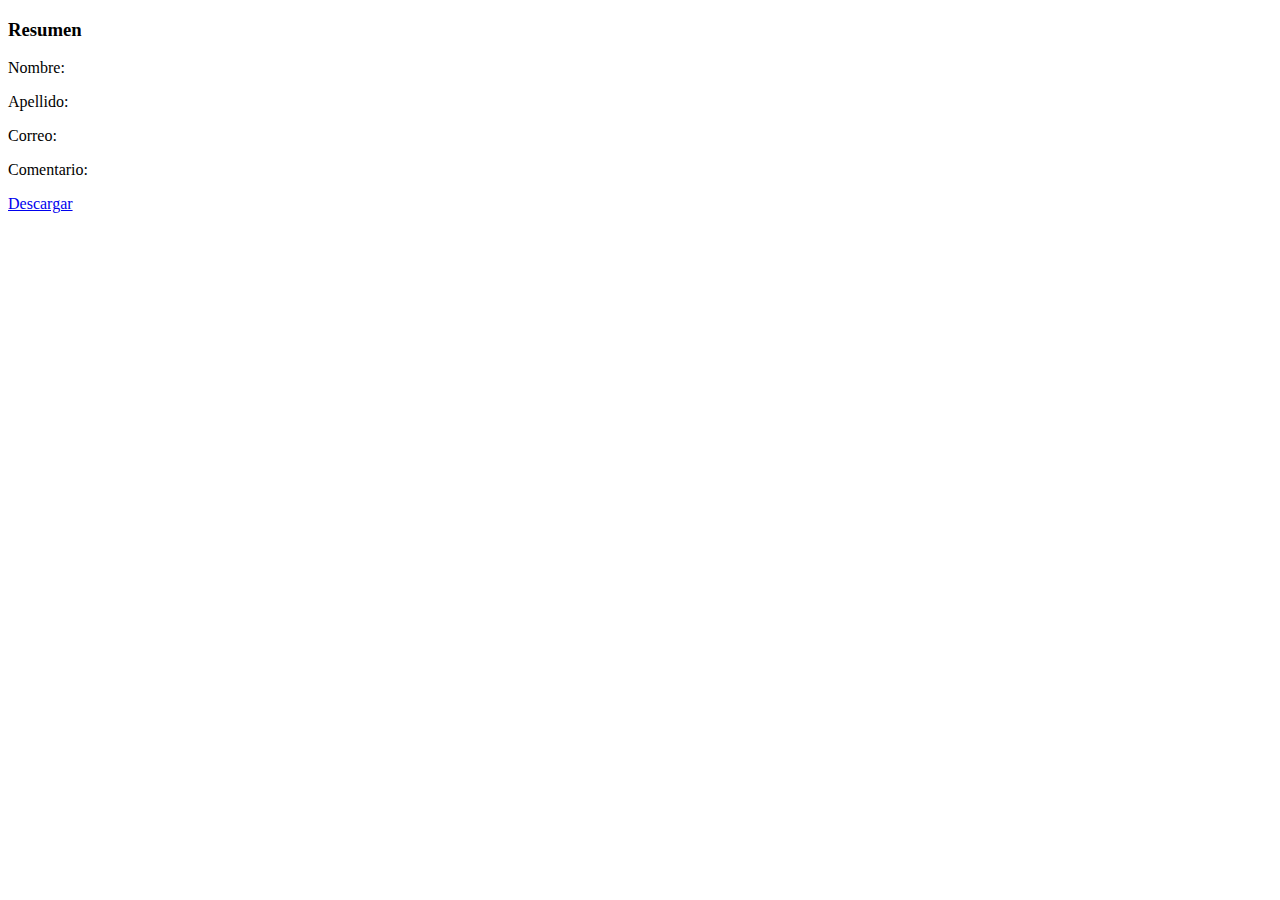
<file: summary.html>
<!DOCTYPE html>
<html lang="es">
<head>
    <meta charset="UTF-8">
    <meta http-equiv="X-UA-Compatible" content="IE=edge">
    <meta name="viewport" content="width=device-width, initial-scale=1">
    <link href="https://cdn.jsdelivr.net/npm/bootstrap@5.3.0-alpha3/dist/css/bootstrap.min.css" rel="stylesheet" integrity="sha384-KK94CHFLLe+nY2dmCWGMq91rCGa5gtU4mk92HdvYe+M/SXH301p5ILy+dN9+nJOZ" crossorigin="anonymous">
    <link rel="stylesheet" type="text/css" href="CSS/estilos.css">
    <title>Resumen</title>
</head>
<body>
    
    <div class="container align-middle">
        <div class="card mb-3 mx-auto mt-2" style="width: 18rem;">
            <div class="card-body">
                <h3 class="card-title">Resumen</h3>
                <p class="card-text">Nombre: <span id="nombre"></span></p>
                <p class="card-text">Apellido: <span id="apellido"></span></p>
                <p class="card-text">Correo: <span id="correo"></span></p>
                <p class="card-text">Comentario: <span id="comentario"></span></p>
                <a href="#" class="btn btn-primary" id="printButton" onclick="window.print()">Descargar</a>
            </div>
        </div>
    </div>
        
    <script>
        document.getElementById("nombre").innerHTML = localStorage.getItem("name");
        document.getElementById("apellido").innerHTML = localStorage.getItem("surname");
        document.getElementById("correo").innerHTML = localStorage.getItem("email");
        document.getElementById("comentario").innerHTML = localStorage.getItem("textArea");
    </script>
</body>
</html>
</file>
<file: CSS/estilos.css>
@import url('https://fonts.googleapis.com/css2?family=Poppins:wght@300;400;600;700&display=swap');

html {
     overflow-x: hidden;
  }  

.body{
    font-family: 'Poppins', sans-serif;
    background-attachment: fixed;
    background-size: cover;
    min-height: 100vh;  
    position: relative;
    padding-top: 50px;
}

#titles{
    padding-top: 20px;
}
.navbar-nav .nav-link:active {
    color: #2f57a1;
    border-bottom: 2px solid #2f57a1;
}
  
.navbar-nav .nav-link:hover {
    color: #2f57a1;
    border-bottom: 2px solid #2f57a1;
}

.intro {
    background-image: linear-gradient(180deg, #0000008c 0%, #0000008c 100%), url('../images/laptop-2838921_1920.jpg');
    background-size: cover;
    background-position: center center;
    height: 500px; 
    color: #fff;
    text-align: center;
    display: flex;
    justify-content: center;
    align-items: center;
    clip-path: polygon(0 0, 100% 0, 100% 80%, 50% 100%, 0 80%); 
  }
  
.btn-circle {
    border-radius: 50%;
  }

.caract_icons{
    text-align: center;
}
.caract_icon, .prices_icon{
   width: 60px;
} 
#sec_prices{
    background-color: #ecf0e8;
}
#invis{
    visibility: hidden;
}
.personal{
    padding: 50px;
    background-color: #fff;
}

.personal-container{
    display:grid;
    grid-template-columns: 50px 1fr 50px;
    gap: 1em;
    align-items: center;
}

.body-personal{
    display: grid;
    grid-template-columns: 1fr max-content;
    justify-content: space-between;
    align-items: center;
    gap: 2em;
    grid-column: 2/3;
    grid-row: 1/2;
    opacity: 0;
    pointer-events: none;
}

.body-personal--show{
    pointer-events: unset;
    opacity: 1;
    transition: opacity 1.5s ease-in-out;
}

.arrow-personal{
    width: 90%;
    cursor: pointer;
    transform: scale(1.0);
    transition: transform 0.5s ease-in-out;
}
.arrow-personal:hover{
    transform: scale(1.2);    
}


.subtitle{
    color: #000000;
}

.info-paragraph{
    color: #000000;
}

.picture-img{
    
    width: 200px;
    height: 200px;
    border-radius: 50%;
    object-fit: cover;
    object-position: 50% 30%;
}

.questions{
    padding: 50px;
    background-color: #ecf0e8;
}

.title-accordion{
    padding: 50px;
    font-size:xx-large;
    color: #000000;
    display: grid;
    align-items: center;
    justify-content: center;
}

.accordion{
    margin-bottom: 40px; 
}

.footer {
    background-color: rgb(27, 38, 49);
    color: #ecf0e8;
    text-transform: capitalize;
    padding: 30px 0;
}

.footer-container{
    max-width: 1200px;
    margin: 0 auto;
  }

.footer-row{
    display: flex;
    flex-wrap: wrap;
    justify-content: center;
  }

.footer-links{
    width: 25%;
    padding: 0 15px;
}

.footer-links h4{
    font-size: 20px;
    color:aliceblue;
    margin-bottom: 25px;
    font-weight: 500;
    border-bottom: 2px solid #fff178;
    padding-bottom: 10px;
    display: inline-block;
}

.footer-links ul li{
    color:rgb(252, 252, 158);
    padding: 0px;
}

.footer-links ul li a{
    font-size: 18px;
    text-decoration: none;
    color: #BBBBBB;
    display: block;
    margin-bottom: 15px;
    transition: all .3s ease;
}

.footer-links ul li a:hover{
    color: #ffffff;
    padding-left: 6px;
}

.social-link a{
    display: inline-block;
    min-height: 40px;
    width: 40px;
    background-color: rgba(255, 255, 255, 0.2);
    margin: 0 10px 10px 0;
    text-align: center;
    line-height: 40px;
    border-radius: 50%;
    transition: all .5s ease;
}


.social-link a:hover{
    background-color: #fff178;
    padding-left: 2px;
}

.footer-fo p{
    margin-top: 30px;
    margin-bottom: 0;
    text-align: center;
    font-size: small;
    color:#ffffff;
}

@media(max-width:991px){
    .footer-row{
        text-align: center;
    }

    .footer-links{
        width: 100%;
        margin-bottom: 30px;
    }

    .picture-img{
        width: 75px;
        height: 75px;
    }

    .arrow-personal{
        width: 40%;
    }

    

}

@media print {
    #printButton {
      display: none;
    }
  }

#scroll{
    max-height: 500px;
    overflow: auto;
}

ul{
    list-style: none;
}
</file>
